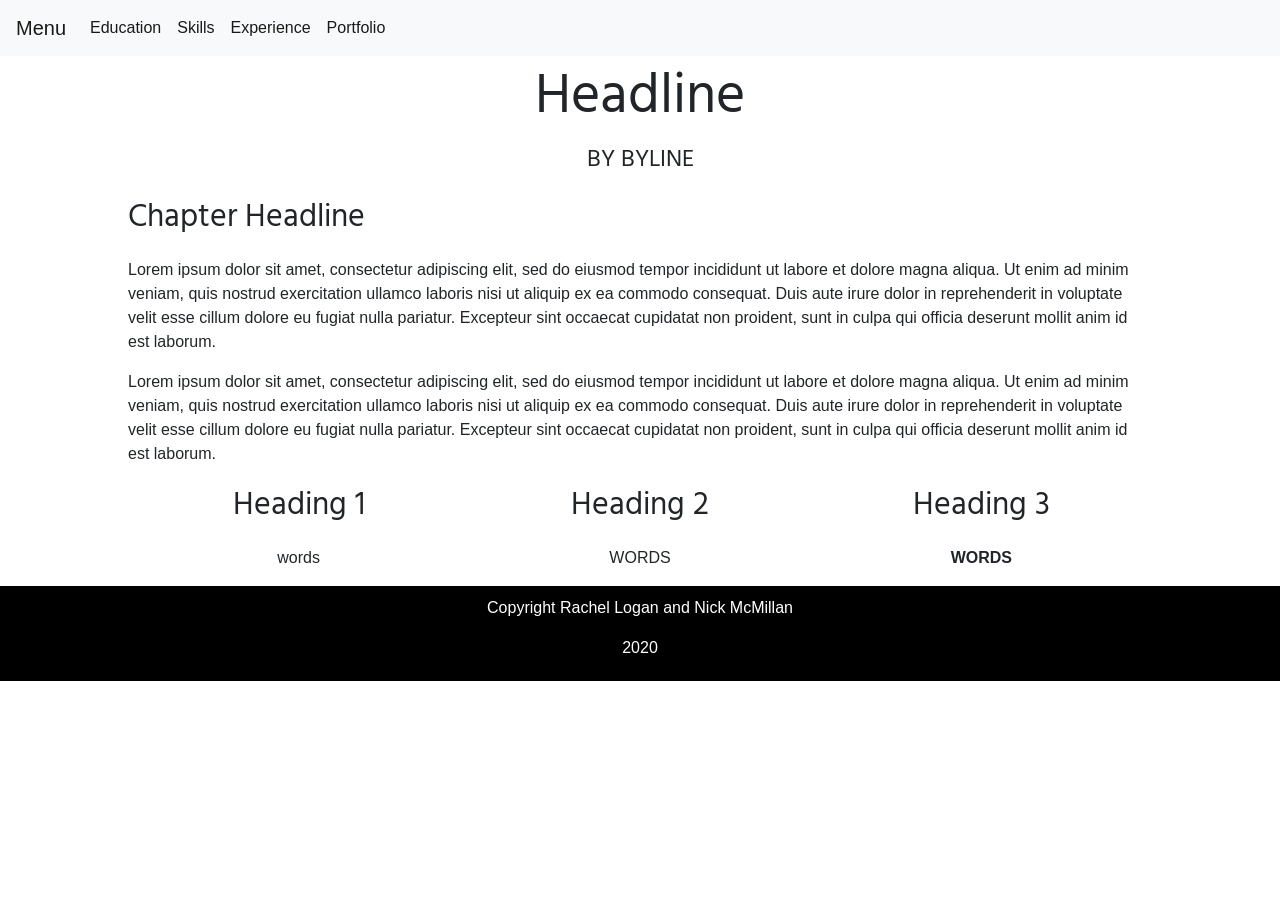
<file: website/index.html>
<!DOCTYPE html>
<html lang="en">
  <head>
    <meta charset="UTF-8" />
    <meta name="viewport" content="width=device-width, initial-scale=1.0" />
    <title>Classes</title>
    <script type="module" src="Backpack.js"></script>
    <script type="module" src="script.js"></script>

	<!-- Bootstrap CSS -->
	<link rel="stylesheet" href="https://stackpath.bootstrapcdn.com/bootstrap/4.4.1/css/bootstrap.min.css" integrity="sha384-Vkoo8x4CGsO3+Hhxv8T/Q5PaXtkKtu6ug5TOeNV6gBiFeWPGFN9MuhOf23Q9Ifjh" crossorigin="anonymous">
	<script src="https://stackpath.bootstrapcdn.com/bootstrap/4.3.1/js/bootstrap.min.js" integrity="sha384-JjSmVgyd0p3pXB1rRibZUAYoIIy6OrQ6VrjIEaFf/nJGzIxFDsf4x0xIM+B07jRM" crossorigin="anonymous"></script>

	<!--Google fonts-->
	<link href="https://fonts.googleapis.com/css2?family=Hind:wght@400;700&display=swap" rel="stylesheet"> 

	<!--Element stylesheet-->
	<link rel="stylesheet" type="text/css" href="stylesheet.css">

  </head>
  <body>
  	<!--BEGIN Navbar from bootstrap-->
	<nav class="navbar navbar-expand-lg navbar-light bg-light" id="top">
	  	<a class="navbar-brand" href="#">Menu</a>
	  	<button class="navbar-toggler" type="button" data-toggle="collapse" data-target="#navbarSupportedContent" aria-controls="navbarSupportedContent" aria-expanded="false" aria-label="Toggle navigation">
	    	<span class="navbar-toggler-icon"></span>
	  	</button>

	  	<div class="collapse navbar-collapse" id="navbarSupportedContent">
	    	<ul class="navbar-nav mr-auto">
	      		<li class="nav-item active">
	        		<a class="nav-link" href="#">Education <span class="sr-only">(current)</span></a>
	      		</li>
	      		<li class="nav-item active">
	        		<a class="nav-link" href="#">Skills <span class="sr-only">(current)</span></a>
	      		</li>
	      		<li class="nav-item active">
	        		<a class="nav-link" href="#">Experience <span class="sr-only">(current)</span></a>
	      		</li>
	      		<li class="nav-item active">
	        		<a class="nav-link" href="#">Portfolio <span class="sr-only">(current)</span></a>
	      		</li>
	    	</ul>
	  	</div>
	</nav>
	<!--END Navbar from bootstrap-->

	<div id="body">

		<p id="headline">Headline</p>
		<p id="byline">By Byline</p>

		<p class="chapter-top">Chapter Headline</p>

		<p>Lorem ipsum dolor sit amet, consectetur adipiscing elit, sed do eiusmod tempor incididunt ut labore et dolore magna aliqua. Ut enim ad minim veniam, quis nostrud exercitation ullamco laboris nisi ut aliquip ex ea commodo consequat. Duis aute irure dolor in reprehenderit in voluptate velit esse cillum dolore eu fugiat nulla pariatur. Excepteur sint occaecat cupidatat non proident, sunt in culpa qui officia deserunt mollit anim id est laborum.</p>


		<section>

		</section>

		<p>Lorem ipsum dolor sit amet, consectetur adipiscing elit, sed do eiusmod tempor incididunt ut labore et dolore magna aliqua. Ut enim ad minim veniam, quis nostrud exercitation ullamco laboris nisi ut aliquip ex ea commodo consequat. Duis aute irure dolor in reprehenderit in voluptate velit esse cillum dolore eu fugiat nulla pariatur. Excepteur sint occaecat cupidatat non proident, sunt in culpa qui officia deserunt mollit anim id est laborum.</p>		


		<!--BEGIN Grid system from bootstrap-->
		<div class="container">
	        <div class="row">

	            <div class="col-md-4">
	                <p class="chapter-top">Heading 1</p>
	                <p>words</p>
	            </div>

	            <div class="col-md-4">
	                <p class="chapter-top">Heading 2</p>
	                <p>WORDS</p>
	            </div>

	            <div class="col-md-4">
	                <p class="chapter-top">Heading 3</p>
	                <p><strong>WORDS</strong></p>
	            </div>
	        </div>
		</div>
		<!--END Grid system from bootstrap-->

	</div>


	<div id="footer">
		<p>Copyright Rachel Logan and Nick McMillan</p>
		<p>2020</p>
	</div>


	<!-- jQuery first, then Popper.js, then Bootstrap JS -->
		<script src="https://code.jquery.com/jquery-3.4.1.slim.min.js" integrity="sha384-J6qa4849blE2+poT4WnyKhv5vZF5SrPo0iEjwBvKU7imGFAV0wwj1yYfoRSJoZ+n" crossorigin="anonymous"></script>

		<script src="https://cdn.jsdelivr.net/npm/popper.js@1.16.0/dist/umd/popper.min.js" integrity="sha384-Q6E9RHvbIyZFJoft+2mJbHaEWldlvI9IOYy5n3zV9zzTtmI3UksdQRVvoxMfooAo" crossorigin="anonymous"></script>

	<script src="https://stackpath.bootstrapcdn.com/bootstrap/4.4.1/js/bootstrap.min.js" integrity="sha384-wfSDF2E50Y2D1uUdj0O3uMBJnjuUD4Ih7YwaYd1iqfktj0Uod8GCExl3Og8ifwB6" crossorigin="anonymous"></script>


  </body>
</html>
</file>
<file: website/stylesheet.css>
#body{
	width:80%;
	margin: 0 auto;
}

#top{
	background-color: black;
	color:white;
}

p{
	font-size:1em;
}

#headline{
	font-family: Hind, sans-serif;
	font-size: 3.5em;
	text-align: center;
	margin-bottom: 2px;
}

#byline{
	font-family: Hind, sans-serif;
	font-size: 1.5em;
	text-align: center;
	text-transform: uppercase;
}

.chapter-top{
	font-family: Hind, sans-serif;
	font-size: 2em;
}

.photo{
	width:80%;
	margin: 0 auto;
}

.caption{
	font-style: italic;
	font-size:.85em;
}

.photo-cred{
	margin-left: 5px;
	text-transform: uppercase;

}

#footer{	
	padding-top:10px;
	padding-bottom: 5px;
	background-color: black;
}

#footer p{
	text-align: center;
	color:white;

}
.container p{
	text-align: center
}
</file>
